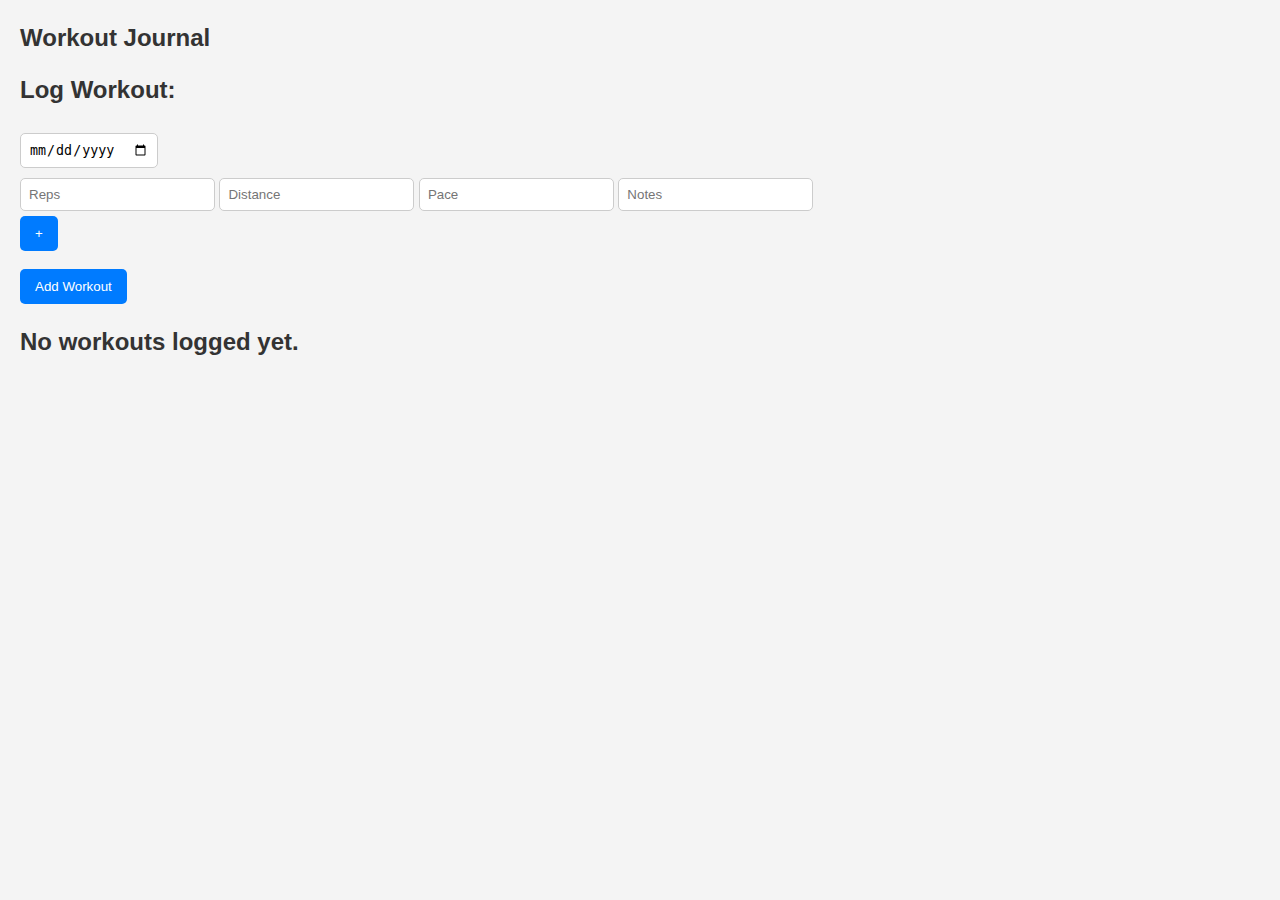
<file: journal.html>
<!DOCTYPE html>
<html>
  <head>
    <title></title>
    <!-- Add Modal Styling -->
    <link rel="stylesheet" href="styles.css">

  </head>
  <body>
    <p> Workout Journal</p>

    <p> Log Workout: </p>
    <input type="date" class = "js-workout-entry-date">
    <div class = "js-workout-entry">
      <div class="js-workout-entry-row">
        <input placeholder="Reps">
        <input placeholder="Distance">
        <input placeholder="Pace">
        <input placeholder="Notes">
      </div>
    </div>
    <button onclick="addNewEntryLine()"> + </button>
    <br>
    <br>
    <button onclick="addWorkout()"> Add Workout</button>


    <div class="js-workout-log"></div>

   <!-- Blank Edit Modal -->
  <div id="editWorkoutModal" class="modal">
    <div class="modal-content">
        <h2>Edit Workout</h2>
        <input type="date" id="editWorkoutDate">
        <div id="editWorkoutEntries"></div>
        <button onclick="saveEditedWorkout()">Save Changes</button>
        <button onclick="closeEditModal()">Cancel</button>
    </div>
  </div>



    
    
    <script src="journal.js"> </script>
  </body>
</html>
</file>
<file: styles.css>
body {
    font-family: Arial, Helvetica, sans-serif;
    background-color: #f4f4f4;
    color: #333;
    margin: 20px;
    padding: 0;
}
p {
    font-size: 1.5rem;
    font-weight: bold;
}
input {
    padding: 8px;
    margin-top: 5px;
    margin-bottom: 5px;
    border: 1px solid #ccc;
    border-radius: 5px;
}

button {
    padding: 10px 15px;
    background-color: #007bff;
    color: white;
    border: none;
    border-radius: 5px;
    cursor: pointer;
    transition: background 0.3s;
}
.edit-button,
.delete-button {
    padding: 5px 15px;
    margin-left: 5px;
    background-color: #6a727a;
    color: white;
    border: none;
    border-radius: 5px;
    cursor: pointer;
    transition: background 0.3s;
}

button:hover {
    background-color: #0056b3;
}


.workout-entry {
    background: white;
    padding: 15px;
    margin: 10px 0;
    border-radius: 8px;
    box-shadow: 0px 2px 4px rgba(0, 0, 0, 0.1);
}




.modal {
    display: none; /* Hide by default */
    position: fixed;
    z-index: 1;
    left: 0;
    top: 0;
    width: 100%;
    height: 100%;
    background-color: rgba(0, 0, 0, 0.5); /* Dark background overlay */
}

.modal-content {
    background-color: white;
    margin: 15% auto;
    padding: 20px;
    border-radius: 8px;
    width: 50%;
    text-align: center;
}

.close {
    float: right;
    font-size: 28px;
    cursor: pointer;
}
</file>
